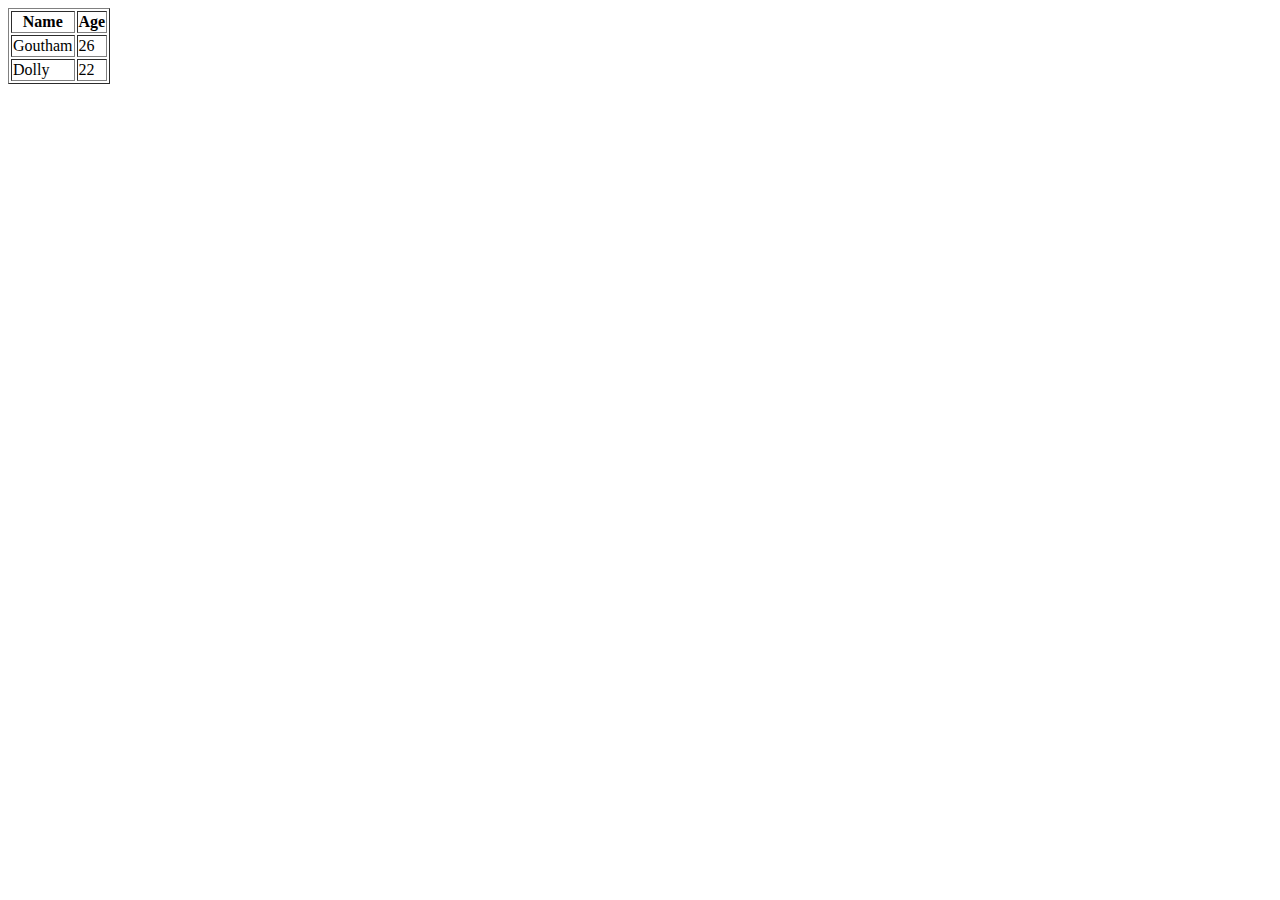
<file: login.html>
<!DOCTYPE html>
<html lang="en">
<head>
    <meta charset="UTF-8">
    <meta name="viewport" content="width=device-width, initial-scale=1.0">
    <title>Document</title>
</head>
<body>
    <table border="1">
        <thead>
            <tr>
                <th>Name</th>
                <th>Age</th>
            </tr>
        </thead>
        <tbody id="filterData">

        </tbody>
    </table>


    <script>
        const jsonData =[
            {"name":"Goutham","age":26},
            {"name":"Dolly","age":22}
        ];

        let tableBody = document.getElementById('filterData');
        jsonData.forEach(item=>{
          const row = document.createElement('tr');
          row.innerHTML = `<td>${item.name}</td><td>${item.age}</td>`;
          tableBody.appendChild(row);
        });
    </script>
</body>
</html>
</file>
